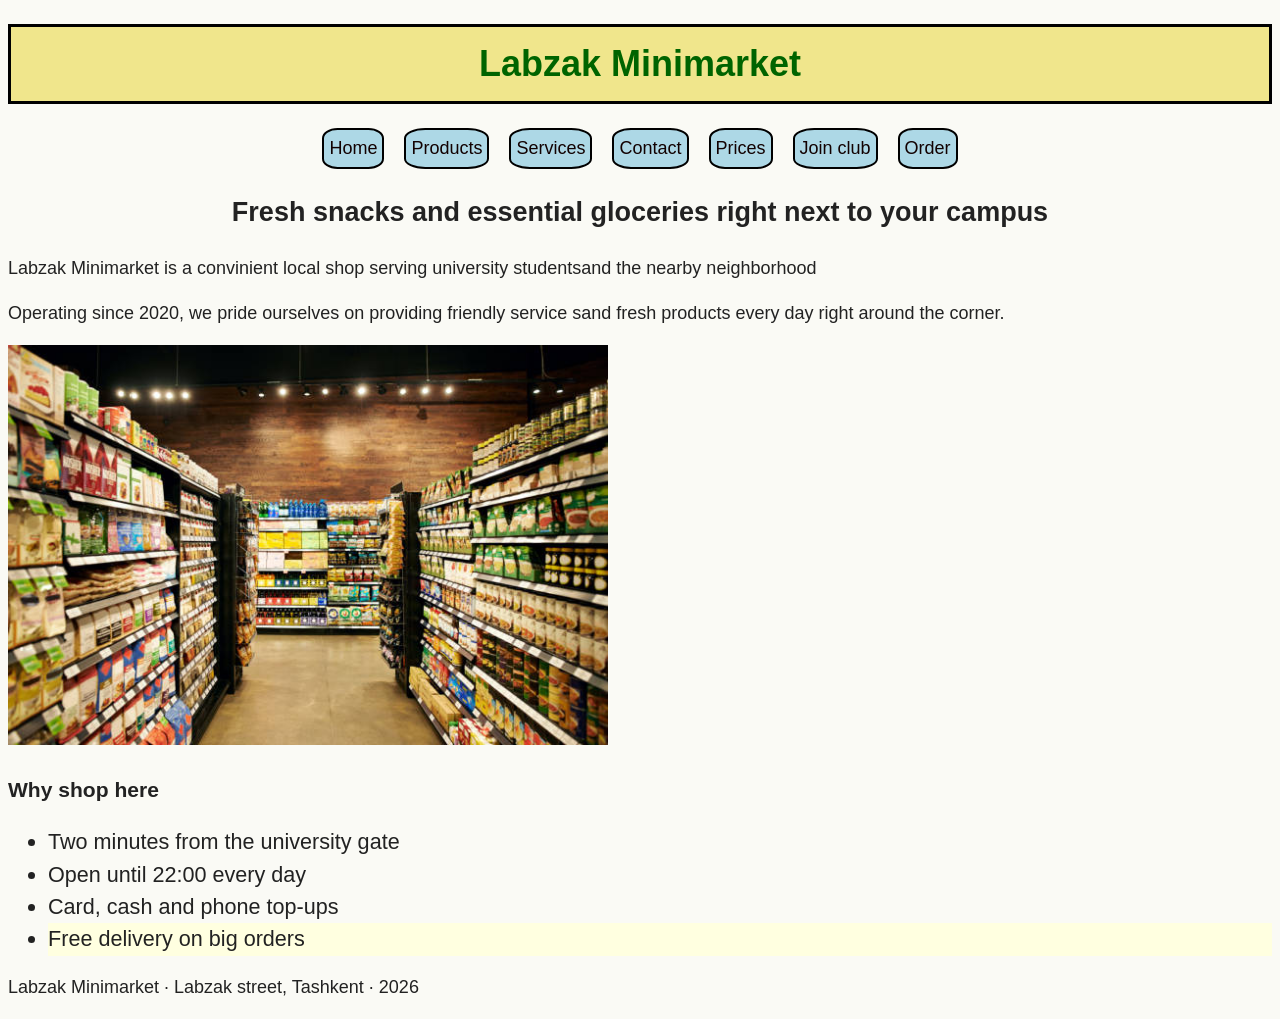
<file: index.html>
<!DOCTYPE html>
<html lang="en">
<head>
    <meta charset="UTF-8">
    <meta name="viewport" content="width=device-width, initial-scale=1.0">
    <title>Shop</title>
</head>
<link rel="stylesheet" href="styles/style.css">
<body>
    <header>
        <h1>Labzak Minimarket</h1>
    </header>
    <nav>
        <a href="index.html">Home</a>
        <a href="products.html">Products</a>
        <a href="services.html">Services</a>
        <a href="contact.html">Contact</a>
        <a href="prices.html">Prices</a>
        <a href="join.html">Join club</a>
        <a href="order.html">Order</a>
    </nav>
    <main>
        <h2>Fresh snacks and essential gloceries right next to your campus</h2>
        <p>Labzak Minimarket is a convinient local shop serving university studentsand the nearby neighborhood</p>
        <p>Operating since 2020, we pride ourselves on providing friendly service sand fresh products every day right around the corner.</p>
        <img src="images/shop.jpg" alt="" width="600" height="400">
        <h3>Why shop here</h3>
        <ul>
            <li>Two minutes from the university gate</li>
            <li>Open until 22:00 every day</li>
            <li>Card, cash and phone top-ups</li>
            <li class="highlight">Free delivery on big orders</li>
        </ul>
    </main>
    <footer>
        <p>Labzak Minimarket · Labzak street, Tashkent · 2026</p>
    </footer>
</body>
</html>
</file>
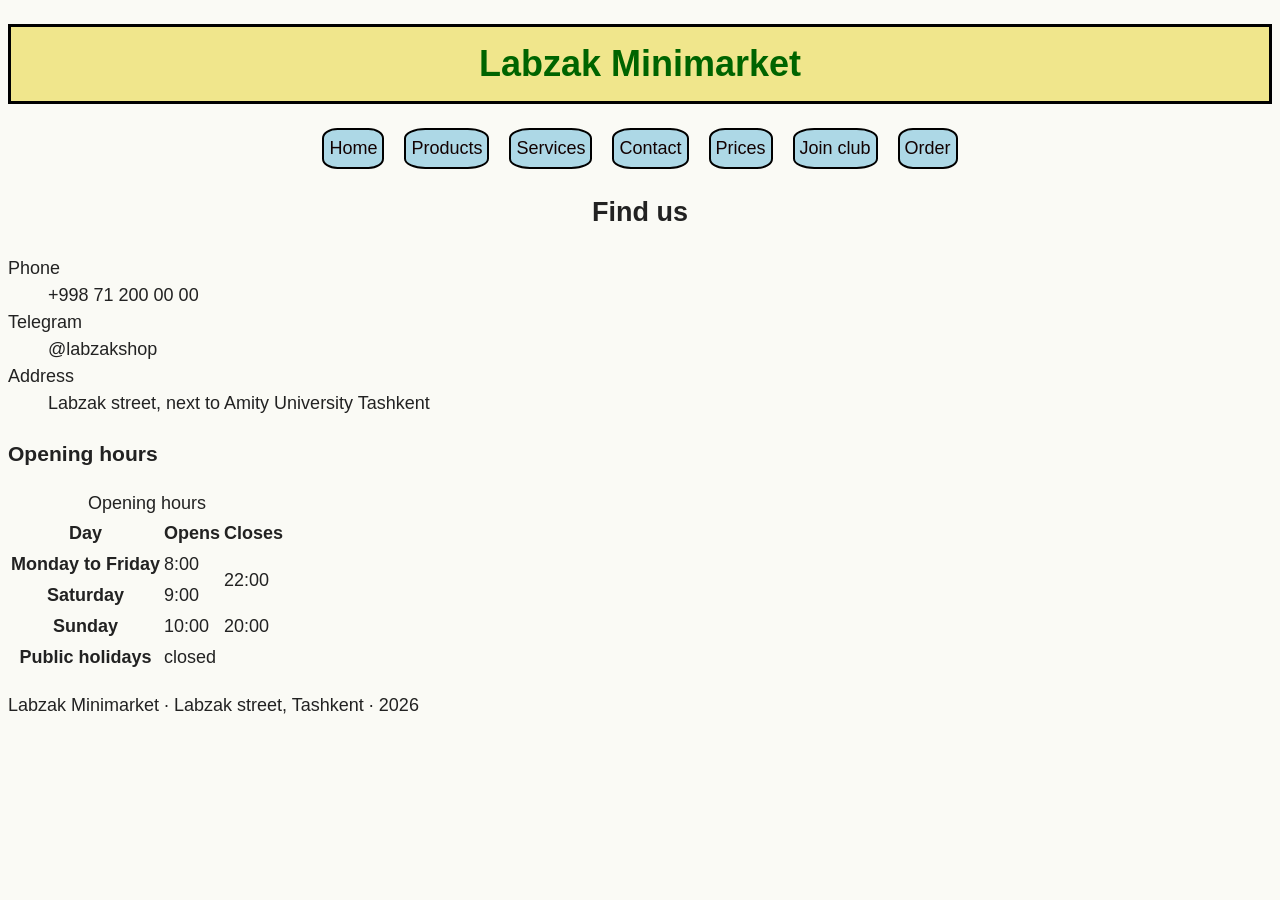
<file: contact.html>
<!DOCTYPE html>
<html lang="en">
<head>
    <meta charset="UTF-8">
    <meta name="viewport" content="width=device-width, initial-scale=1.0">
    <title>Shop</title>
</head>
<link rel="stylesheet" href="styles/style.css">
<body>
    <header>
        <h1>Labzak Minimarket</h1>
    </header>
    <nav>
        <a href="index.html" >Home</a>
        <a href="products.html">Products</a>
        <a href="services.html">Services</a>
        <a href="contact.html">Contact</a>
        <a href="prices.html">Prices</a>
        <a href="join.html">Join club</a>
        <a href="order.html">Order</a>
    </nav>
    <main>
        <h2>Find us</h2>
        <dl>
            <dt>Phone</dt>
            <dd>+998 71 200 00 00</dd>
            <dt>Telegram</dt>
            <dd>@labzakshop</dd>
            <dt>Address</dt>
            <dd>Labzak street, next to Amity University Tashkent</dd>
        </dl>
        <h3>Opening hours</h3>
            <table>
                <caption>Opening hours</caption>
                    <thead>
                        <tr>
                            <th scope="col">Day</th>
                            <th scope="col">Opens</th>
                            <th scope="col">Closes</th>
                        </tr>
                    </thead>
                    <tbody>
                        <tr>
                            <th scope="row">Monday to Friday</th>
                            <td>8:00</td>
                            <td rowspan="2">22:00</td>
                        </tr>
                        <tr>
                            <th scope="row">Saturday</th>
                            <td>9:00</td>
                        </tr>
                        <tr>
                            <th scope="row">Sunday</th>
                            <td>10:00</td>
                            <td>20:00</td>
                        </tr>
                        <tr>
                            <th scope="row">Public holidays</th>
                            <td colspan="2">closed</td>
                        </tr>
                    </tbody>
            </table>
    </main>
    <footer>
        <p>Labzak Minimarket · Labzak street, Tashkent · 2026</p>
    </footer>
</body>
</html>
</file>
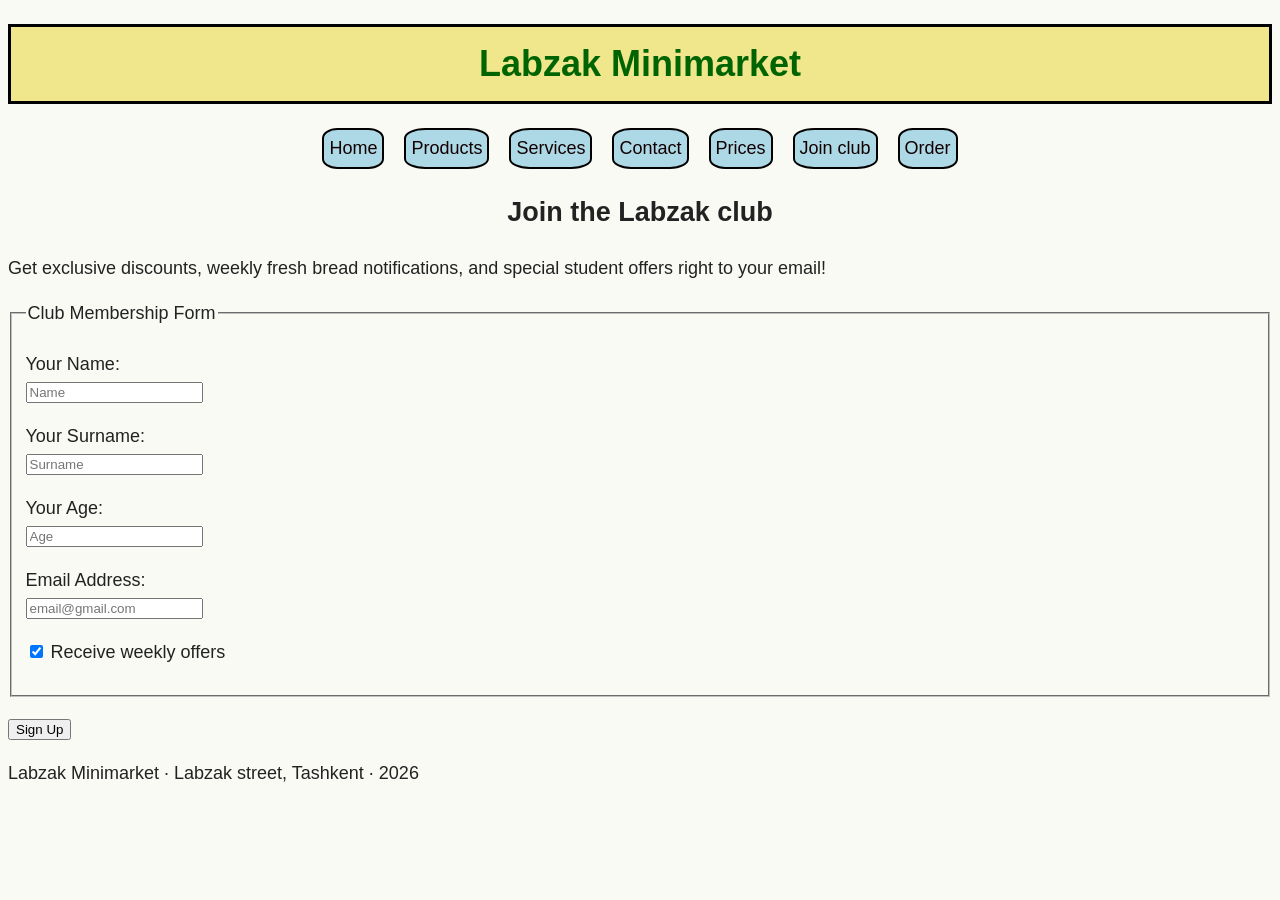
<file: join.html>
<!DOCTYPE html>
<html lang="en">
<head>
    <meta charset="UTF-8">
    <meta name="viewport" content="width=device-width, initial-scale=1.0">
    <title>Join Club - Labzak Minimarket</title>
</head>
<link rel="stylesheet" href="styles/style.css">
<body>
    <header>
        <h1>Labzak Minimarket</h1>
    </header>
    <nav>
        <a href="index.html" >Home</a>
        <a href="products.html">Products</a>
        <a href="services.html">Services</a>
        <a href="contact.html">Contact</a>
        <a href="prices.html">Prices</a>
        <a href="join.html">Join club</a>
        <a href="order.html">Order</a>
    </nav>
    <main>
        <h2>Join the Labzak club</h2>
        <p>Get exclusive discounts, weekly fresh bread notifications, and special student offers right to your email!</p>
        
        <form action="join.html" method="get">
            <fieldset>
                <legend>Club Membership Form</legend>
                <p> 
                    <label for="member-name">Your Name:</label><br>
                    <input type="text" id="member-name" name="name" required placeholder="Name">
                </p>
                <p>
                    <label for="member-surname">Your Surname:</label><br>
                    <input type="text" id="member-surname" name="surname" required placeholder="Surname">
                </p>
                <p>
                    <label for="member-age">Your Age:</label><br>
                    <input type="number" id="member-age" name="age" required placeholder="Age">
                </p>
                <p>
                    <label for="member-email">Email Address:</label><br>
                    <input type="email" id="member-email" name="email" required placeholder="email@gmail.com">
                </p>
                <p>
                    <label><input type="checkbox" name="notifications" value="yes" checked> Receive weekly offers</label>
                </p>
            </fieldset>
            <p>
                <button type="submit">Sign Up</button>
            </p>
        </form>
    </main>
    <footer>
        <p>Labzak Minimarket · Labzak street, Tashkent · 2026</p>
    </footer>
</body>
</html>
</file>
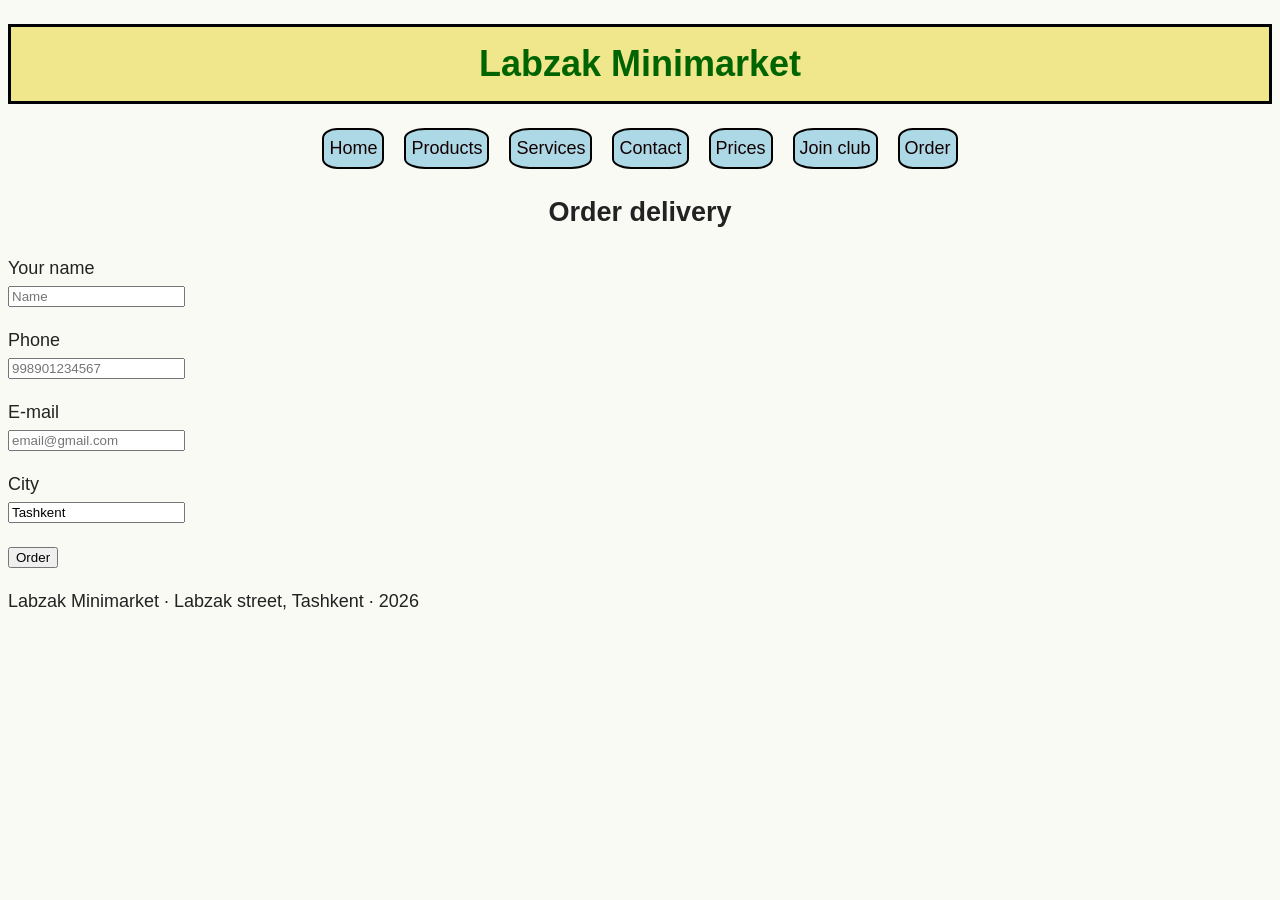
<file: order.html>
<!DOCTYPE html>
<html lang="en">
<head>
    <meta charset="UTF-8">
    <meta name="viewport" content="width=device-width, initial-scale=1.0">
    <title>Order delivery — Labzak Minimarket</title>
</head>
<link rel="stylesheet" href="styles/style.css">
<body>
    <header>
        <h1>Labzak Minimarket</h1>
    </header>
    <nav>
        <a href="index.html" >Home</a>
        <a href="products.html">Products</a>
        <a href="services.html">Services</a>
        <a href="contact.html">Contact</a>
        <a href="prices.html">Prices</a>
        <a href="join.html">Join club</a>
        <a href="order.html">Order</a>
    </nav>
    <main>
        <h2>Order delivery</h2>
            <form action="order.html" method="get">
                <p>
                    <label for="name">Your name</label><br>
                    <input type="text" id="name" name="name" required placeholder="Name">
                </p>
                <p>
                    <label for="phone">Phone</label><br>
                    <input type="tel" id="phone" name="phone" required placeholder="998901234567">
                </p>
                <p>
                    <label for="email">E-mail</label><br>
                    <input type="email" id="email" name="email" placeholder="email@gmail.com">
                </p>
                <p>
                    <label for="city">City</label><br>
                    <input type="text" id="city" name="city" value="Tashkent">
                </p>
                <p>
                    <button type="submit">Order</button>
                </p>
            </form>
    </main>
    <footer>
        <p>Labzak Minimarket · Labzak street, Tashkent · 2026</p>
    </footer>
</body>
</html>
</file>
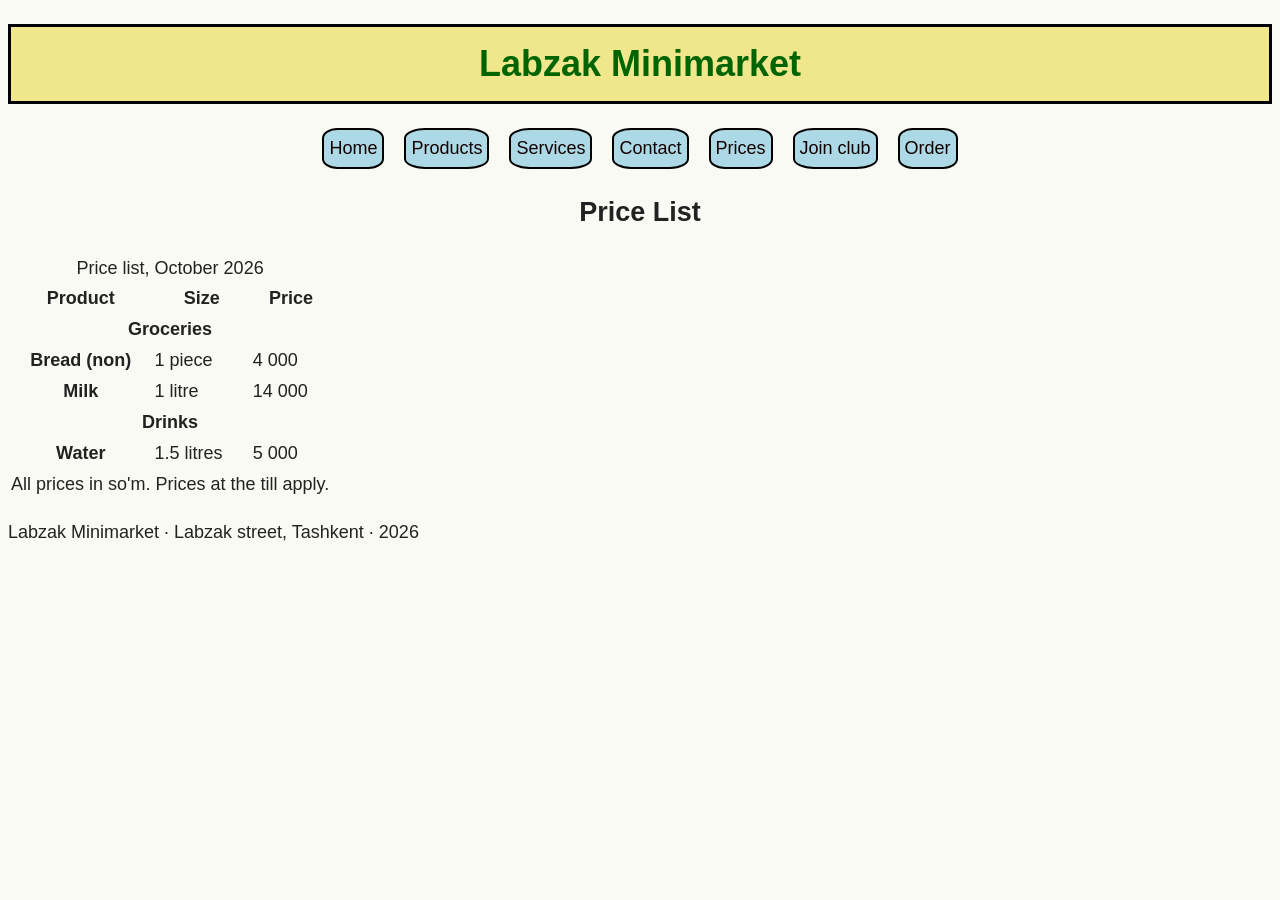
<file: prices.html>
<!DOCTYPE html>
<html lang="en">
<head>
    <meta charset="UTF-8">
    <meta name="viewport" content="width=device-width, initial-scale=1.0">
    <title>Shop</title>
</head>
<link rel="stylesheet" href="styles/style.css">
<body>
    <header>
        <h1>Labzak Minimarket</h1>
    </header>
    <nav>
        <a href="index.html" >Home</a>
        <a href="products.html">Products</a>
        <a href="services.html">Services</a>
        <a href="contact.html">Contact</a>
        <a href="prices.html">Prices</a>
        <a href="join.html">Join club</a>
        <a href="order.html">Order</a>
    </nav>
    <main>
        <h2>Price List</h2>
        <table>
            <caption>Price list, October 2026</caption>
            <thead>
                <tr>
                    <th scope="col">Product</th>
                    <th scope="col">Size</th>
                    <th scope="col">Price</th>
                </tr>
            </thead>
            <tbody>
                <tr>
                    <th colspan="3" scope="rowgroup">Groceries</th>
                </tr>
                <tr>
                    <th scope="row">Bread (non)</th>
                    <td>1 piece</td>
                    <td>4 000</td>
                </tr>
                <tr>
                    <th scope="row">Milk</th>
                    <td>1 litre</td>
                    <td>14 000</td>
                </tr>
            </tbody>
            <tbody>
                <tr>
                    <th colspan="3" scope="rowgroup">Drinks</th>
                </tr>
                <tr>
                    <th scope="row">Water</th>
                    <td>1.5 litres</td>
                    <td>5 000</td>
                </tr>
            </tbody>
            <tfoot>
                <tr>
                    <td colspan="3">All prices in so'm. Prices at the till apply.</td>
                </tr>
            </tfoot>
        </table>
    </main>
    <footer>
        <p>Labzak Minimarket · Labzak street, Tashkent · 2026</p>
    </footer>
</body>
</html>
</file>
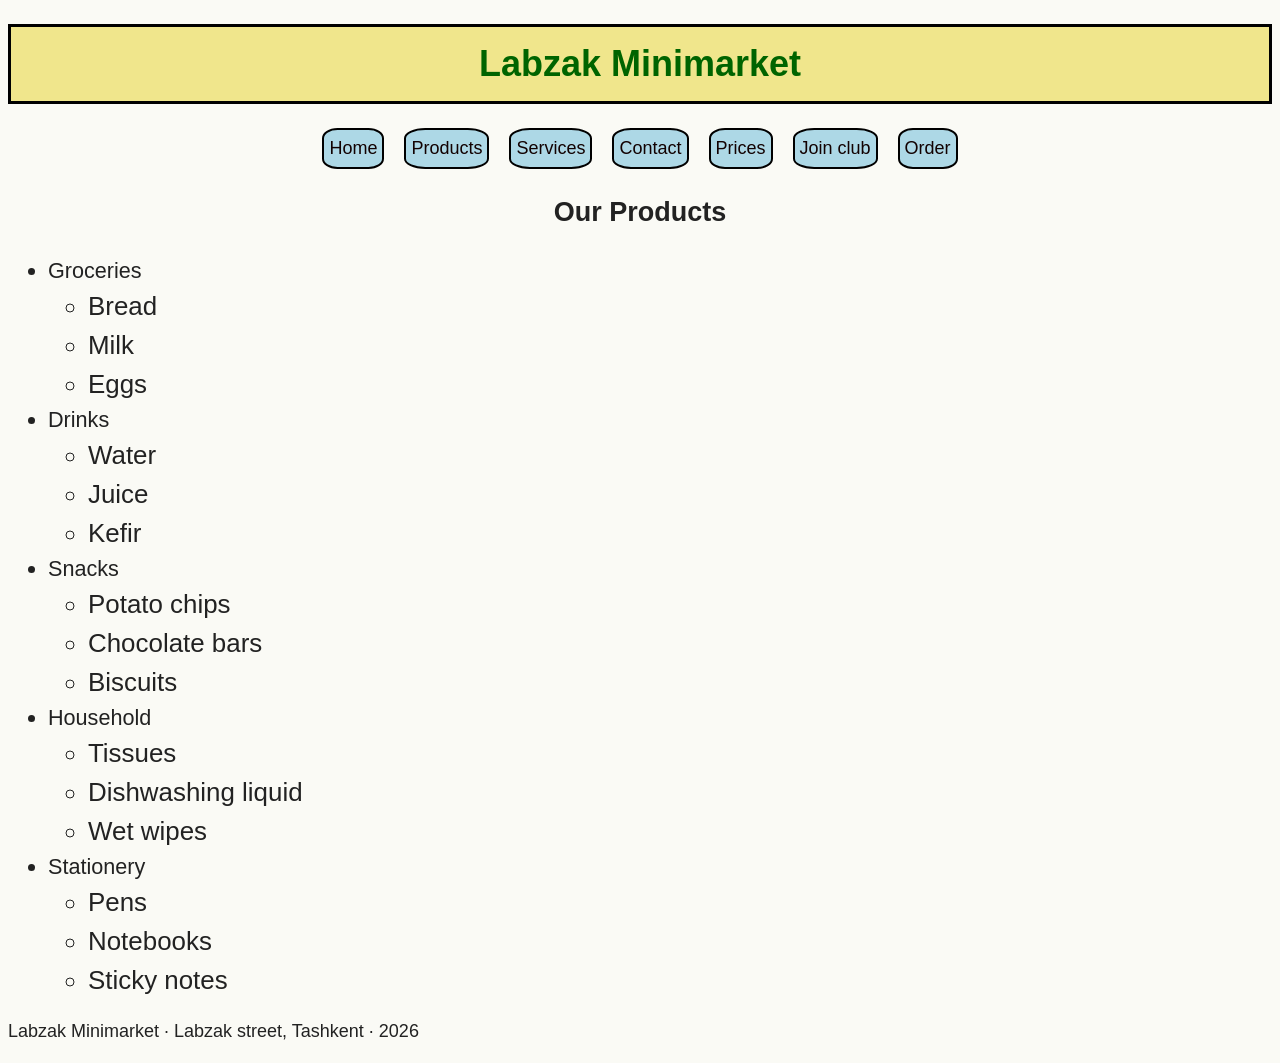
<file: products.html>
<!DOCTYPE html>
<html lang="en">
<head>
    <meta charset="UTF-8">
    <meta name="viewport" content="width=device-width, initial-scale=1.0">
    <title>Products — Labzak Minimarket</title>
</head>
<link rel="stylesheet" href="styles/style.css">
<body>
    <header>
        <h1>Labzak Minimarket</h1>
    </header>
    <nav>
        <a href="index.html" >Home</a>
        <a href="products.html">Products</a>
        <a href="services.html">Services</a>
        <a href="contact.html">Contact</a>
        <a href="prices.html">Prices</a>
        <a href="join.html">Join club</a>
        <a href="order.html">Order</a>
    </nav>
    <main>
        <h2>Our Products</h2>
        <ul>
            <li>Groceries
                <ul>
                    <li>Bread</li>
                    <li>Milk</li>
                    <li>Eggs</li>
                </ul>
            </li>
            <li>Drinks
                <ul>
                    <li>Water</li>
                    <li>Juice</li>
                    <li>Kefir</li>
                </ul>
            </li>
            <li>Snacks
                <ul>
                    <li>Potato chips</li>
                    <li>Chocolate bars</li>
                    <li>Biscuits</li>
                </ul>
            </li>
            <li>Household
                <ul>
                    <li>Tissues</li>
                    <li>Dishwashing liquid</li>
                    <li>Wet wipes</li>
                </ul>
            </li>
            <li>Stationery
                <ul>
                    <li>Pens</li>
                    <li>Notebooks</li>
                    <li>Sticky notes</li>
                </ul>
            </li>
        </ul>
    </main>
    <footer>
        <p>Labzak Minimarket · Labzak street, Tashkent · 2026</p>
    </footer>
</body>
</html>
</file>
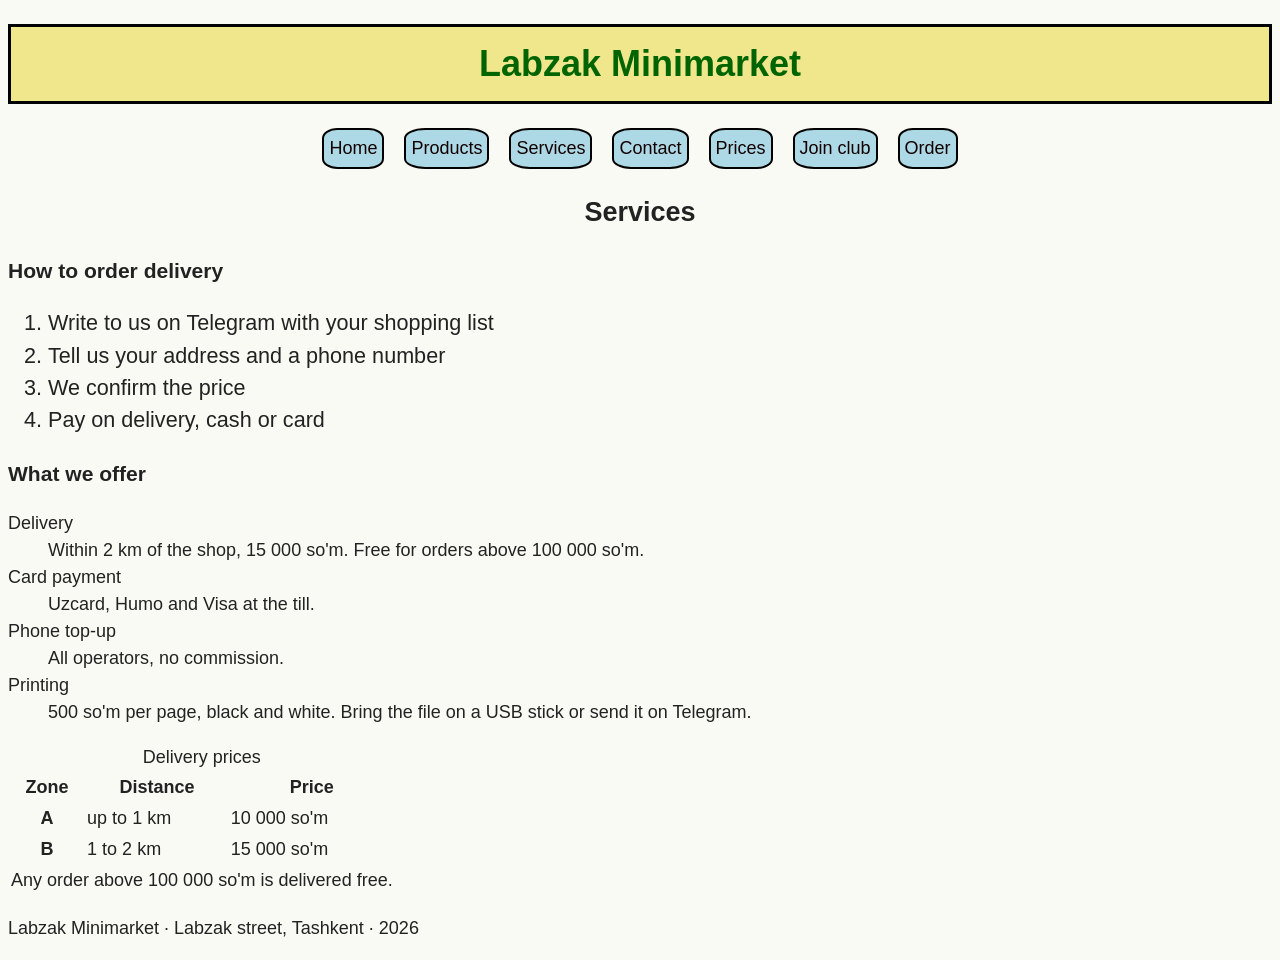
<file: services.html>
<!DOCTYPE html>
<html lang="en">
<head>
    <meta charset="UTF-8">
    <meta name="viewport" content="width=device-width, initial-scale=1.0">
    <title>Shop</title>
</head>
<link rel="stylesheet" href="styles/style.css">
<body>
    <header>
        <h1>Labzak Minimarket</h1>
    </header>
    <nav>
        <a href="index.html">Home</a>
        <a href="products.html">Products</a>
        <a href="services.html">Services</a>
        <a href="contact.html">Contact</a>
        <a href="prices.html">Prices</a>
        <a href="join.html">Join club</a>
        <a href="order.html">Order</a>
    </nav>
    <main>
        <h2>Services</h2>
        <h3>How to order delivery</h3>
        <ol>
            <li>Write to us on Telegram with your shopping list</li>
            <li>Tell us your address and a phone number</li>
            <li>We confirm the price</li>
            <li>Pay on delivery, cash or card</li>
        </ol>
        <h3>What we offer</h3>
        <dl>
            <dt>Delivery</dt>
            <dd>Within 2 km of the shop, 15 000 so'm. Free for orders above 100 000 so'm.</dd>
            <dt>Card payment</dt>
            <dd>Uzcard, Humo and Visa at the till.</dd>
            <dt>Phone top-up</dt>
            <dd>All operators, no commission.</dd>
            <dt>Printing</dt>
            <dd>500 so'm per page, black and white. Bring the file on a USB stick or send it on Telegram.</dd>
        </dl>
        <table>
            <caption>Delivery prices</caption>
            <thead>
                <tr>
                    <th scope="col">Zone</th>
                    <th scope="col">Distance</th>
                    <th scope="col">Price</th>
                </tr>
            </thead>
            <tbody>
                <tr>
                    <th scope="row">A</th>
                    <td>up to 1 km</td>
                    <td>10 000 so'm</td>
                </tr>
                <tr>
                    <th scope="row">B</th>
                    <td>1 to 2 km</td>
                    <td>15 000 so'm</td>
                </tr>
            </tbody>
            <tfoot>
                <tr>
                    <td colspan="3">Any order above 100 000 so'm is delivered free.</td>
                </tr>
            </tfoot>
        </table>

        
    </main>
    <footer>
        <p>Labzak Minimarket · Labzak street, Tashkent · 2026</p>
    </footer>
</body>
</html>
</file>
<file: styles/style.css>
body {
    font-family: Arial, Helvetica, sans-serif;
    font-size: 18px;
    line-height: 1.5;
    color: #222222;
    background-color: #fafaf5;
}
li {
    font-size: 1.2em;
}

nav a {
    background-color: lightblue;
    border: 2px solid black;
    padding: 5px;
    color: rgb(18, 1, 1);
    border-radius: 25%;

}

nav{
    display: flex;
    justify-content: center;
    align-items: center;
}

h1 {    
    color: darkgreen; 
    background-color: khaki; 
    border: 3px solid black; 
    padding: 10px;
}
nav{
        display: flex;
        gap: 20px;
}

a {
        text-decoration: none;
}

h1, h2 {
    text-align: center;
}

.highlight{
    background-color: lightyellow;
}

nav a:hover {
    background-color: orange;
}

input:focus {
    outline: 2px solid orange;
}
</file>
